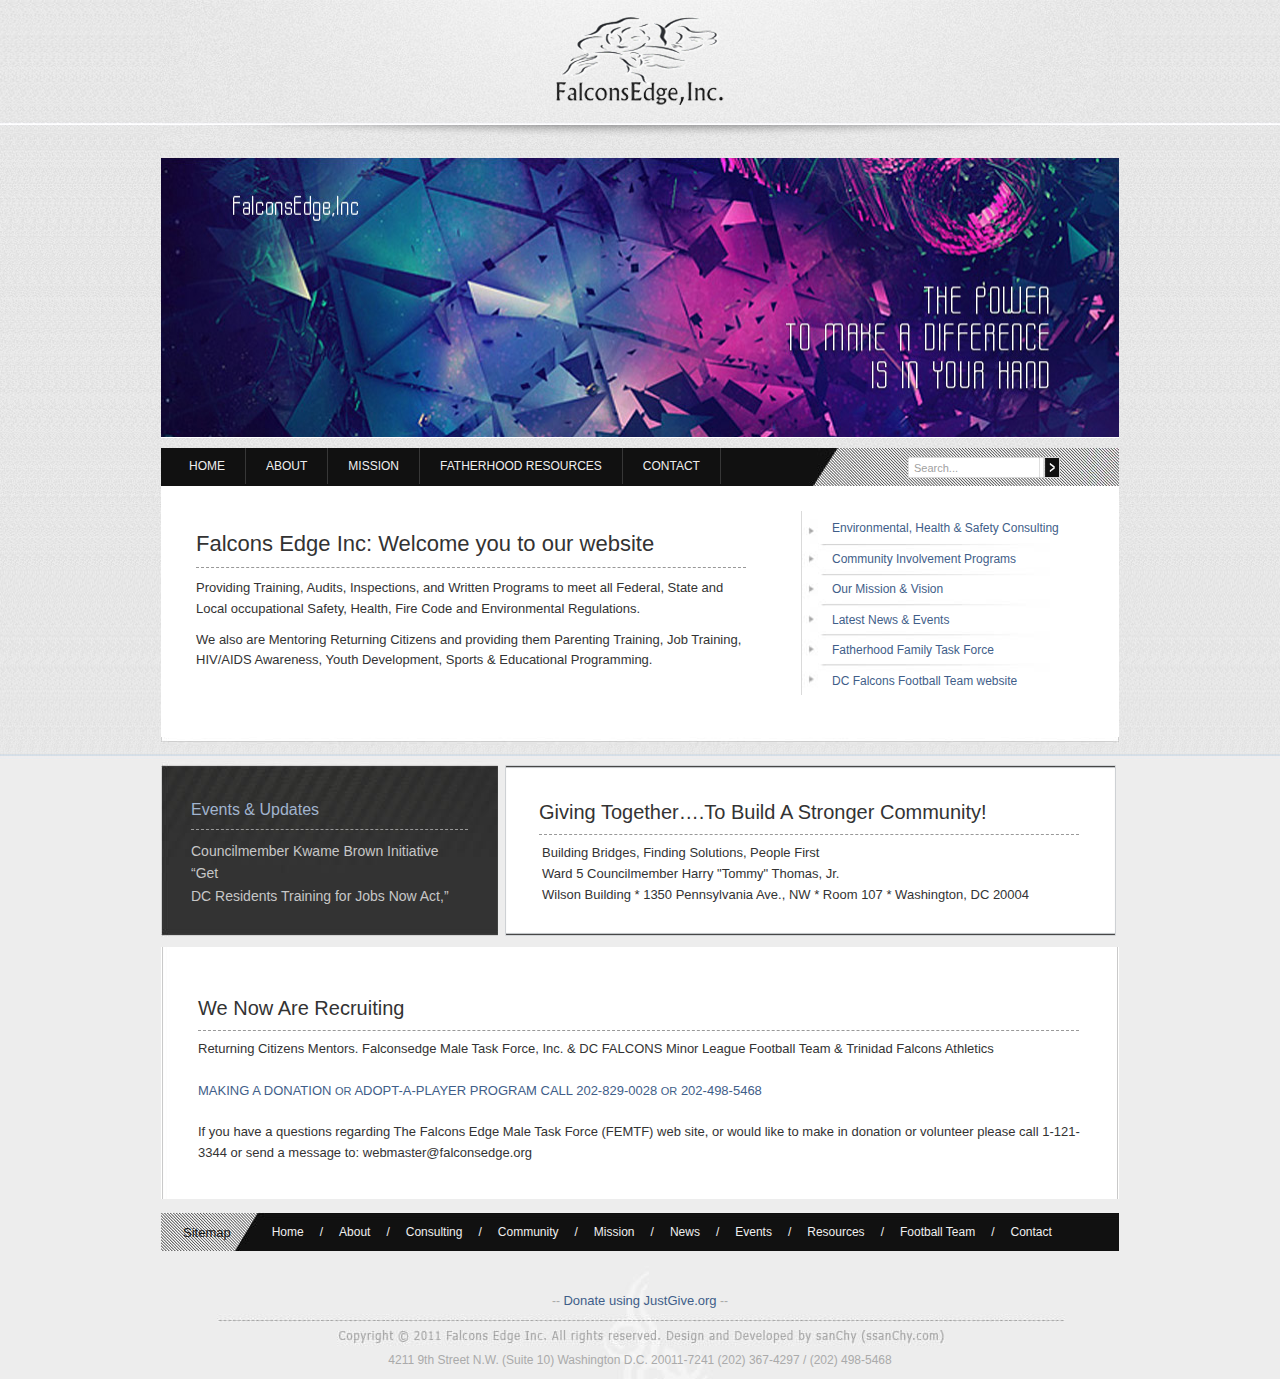
<file: index.html>
<!DOCTYPE html PUBLIC "-//W3C//DTD XHTML 1.0 Transitional//EN" "http://www.w3.org/TR/xhtml1/DTD/xhtml1-transitional.dtd">
<html xmlns="http://www.w3.org/1999/xhtml">
<head>
<meta http-equiv="Content-Type" content="text/html; charset=UTF-8" />

<!-- TITLE --><title>Falcons Edge Male Task Force (FEMTF)</title>

<!-- SEO -->
<meta name="description" content="" />
<meta name="keywords" content="" />
<meta name="author" content="sanChy -2011" />

<!-- STYLE -->
<link href="style.css" rel="stylesheet" type="text/css" />
<style type="text/css">
.gallery { width:958px; height:281px; margin:35px 45px 0 0 !important; margin:40px 25px 0 0; }
#slider { margin:0; padding:0; list-style:none; }
#slider ul,
#slider li { margin:0; padding:0; list-style:none; }
#slider li { width:958px; height:281px; overflow:hidden; }
p#controls { margin:0; position:relative; }
</style>

<!-- SLIDER SCRIPT -->
<script type="text/javascript" src="js/jquery.js"></script>
<script type="text/javascript" src="js/easySlider1.5.js"></script>
<script type="text/javascript" charset="utf-8">
// <![CDATA[
$(document).ready(function(){	
	$("#slider").easySlider({
		controlsBefore:	'<p id="controls">',
		controlsAfter:	'</p>',
		auto: true, 
		continuous: true
	});	
});
// ]]>
</script>
<meta property="fb:pages" content="402909929814788" />
	
</head>
<!-- BODY -->
<body>
<div class="main">
  <div class="header">
    <div class="block_header">
<!-- LOGO -->
      <div class="logo"><a href="index.html"><img src="images/logo.png" width="202" height="120" alt="logo" /></a></div>
      <div class="clr"></div>
      <div class="header_text">
        <div class="gallery">
<!-- SLIDER IMAGES -->
        <div id="slider">
          <ul>
            <li><img src="images/slider-image.jpg" alt="screen 1" width="958" height="280"  /></li>
            <li><img src="images/s2.jpg" alt="screen 1" width="958" height="280"  /></li>
            <li><img src="images/s3.jpg" alt="screen 1" width="958" height="280"  /></li>
          </ul>
        </div>
      </div>
      <div class="clr"></div>
    </div>
    <div class="clr"></div> 
<!-- MENU -->
    <div class="menu">
      <ul>
        <li><a href="index.html">Home</a></li>
        <li><a href="index.html">About</a></li>
        <li><a href="index.html">Mission</a></li>
        <li><a href="index.html">Fatherhood Resources</a></li>
        <li><a href="index.html">Contact</a></li>
      </ul>
      <div class="search"><div class="sform">
      <form id="form1" name="form1" method="post" action="">
        <label>
          <input name="q" type="text" class="keywords" id="textfield" maxlength="50" value="Search..." />
          <input name="b" type="image" src="images/search.png" class="button" />
        </label>
      </form>
    </div>
  </div>
</div>
</div>      
</div>
<div class="clr"></div>
<div class="top_header">
<!-- TOP HEADER (LIMITED CONTENT) -LEFT -->
<div class="bloga">
  <h2>Falcons Edge Inc: Welcome you to our website</h2>
    <p>Providing Training, Audits, Inspections, and Written Programs to meet all Federal, State and Local occupational Safety, Health, Fire Code and Environmental Regulations.</p><p>
We also are Mentoring Returning Citizens and providing them Parenting Training, Job Training,  HIV/AIDS Awareness, Youth Development, Sports &amp; Educational Programming.
    </p>
</div>
<!-- SUB MENU -RIGHT -->
<div class="bloga2">
  <a href="#">Environmental, Health &amp; Safety Consulting</a>
  <a href="#">Community Involvement Programs</a>        
  <a href="#">Our Mission &amp; Vision</a>
  <a href="#">Latest News &amp; Events</a>
  <a href="#">Fatherhood Family Task Force</a>
  <a href="#">DC Falcons Football Team website</a>
</div>
</div>
<div class="body">
  <div class="bgg1">
<!-- EVENTS & UPDATES (LIMITED CONTENT) -LEFT -->
  <div class="left1">
    <h3>Events &amp; Updates</h3>
    <p>Councilmember Kwame Brown Initiative “Get<br />DC Residents Training for Jobs Now Act,”</p>
    <p>&nbsp;</p>
  </div>
<!-- LIMITED CONTENT (BODY) -RIGHT -->
  <div class="right1">
    <h4>Giving Together….To Build A Stronger Community!</h4>
    <p>Building Bridges, Finding Solutions, People First<br />
    Ward 5 Councilmember Harry "Tommy" Thomas, Jr.<br />
    Wilson Building * 1350 Pennsylvania Ave., NW * Room 107 * Washington, DC  20004</p>
  </div>
</div>
<!-- LONG CONTENT AREA -->
<div class="content">
  <h4>We Now Are Recruiting</h4>
  <p>Returning Citizens Mentors. Falconsedge Male Task Force, Inc. &amp; DC FALCONS Minor League Football Team &amp; Trinidad Falcons Athletics<br />
  <br /><a href="#">MAKING A DONATION <em>OR</em> ADOPT-A-PLAYER PROGRAM CALL 202-829-0028 <em>OR</em> 202-498-5468</a>
  <br /><br />If you have a questions regarding The Falcons Edge Male Task Force (FEMTF) web site, or would like to make in 
donation or volunteer please call 1-121-3344 or send a message to: webmaster@falconsedge.org</p>
</div>
<div class="clr"></div>
<!-- FOOTER MENU -->
<div class="menu2">
  <ul>
    <li><a href="index.html"><span>Sitemap</span></a></li>
    <li><a href="index.html">Home</a></li><li>/</li>
    <li><a href="index.html">About</a></li><li>/</li>
    <li><a href="index.html">Consulting</a></li><li>/</li>
    <li><a href="index.html">Community</a></li><li>/</li>
    <li><a href="index.html">Mission</a></li><li>/</li>
    <li><a href="index.html">News</a></li><li>/</li>
    <li><a href="index.html">Events</a></li><li>/</li>
    <li><a href="index.html">Resources</a></li><li>/</li>
    <li><a href="index.html">Football Team</a></li><li>/</li>
    <li><a href="index.html">Contact</a></li>
  </ul>
</div>
<div class="clr"></div>
</div>
<!-- FOOTER -->
<div class="footer">
<div class="footer_resize">
 <p>--  <a href="#">Donate using JustGive.org</a>  --</p>
 <p><br />4211 9th Street N.W. (Suite 10) Washington D.C. 20011-7241 (202) 367-4297 / (202) 498-5468</p>
 <div class="clr"></div>
</div>
</div>
</div>

<!-- FALCONSEDGE WEBSITE -DEVELOPED BY ssanChy.com -->

</body>
</html>
</file>
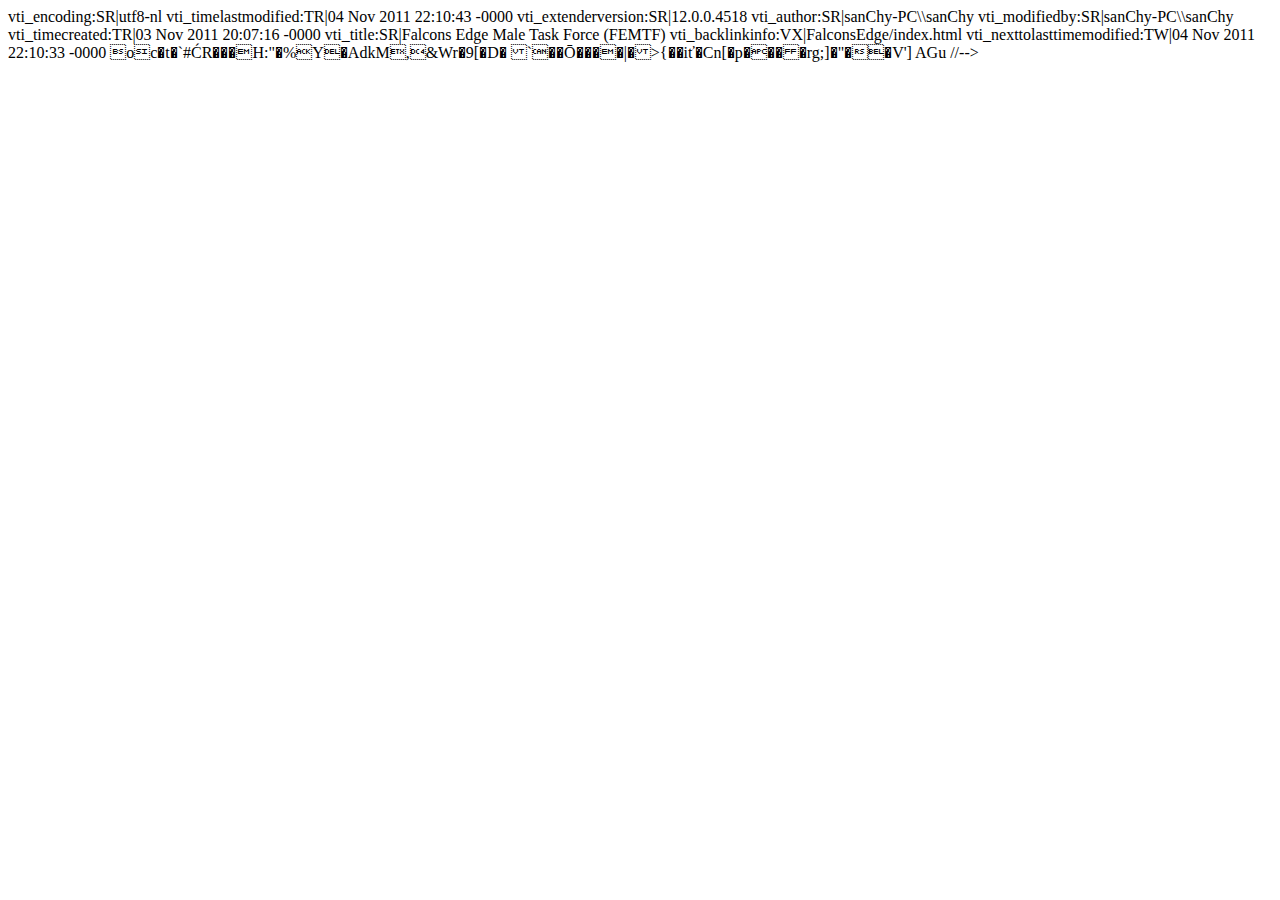
<file: _vti_cnf/index.html>
vti_encoding:SR|utf8-nl
vti_timelastmodified:TR|04 Nov 2011 22:10:43 -0000
vti_extenderversion:SR|12.0.0.4518
vti_author:SR|sanChy-PC\\sanChy
vti_modifiedby:SR|sanChy-PC\\sanChy
vti_timecreated:TR|03 Nov 2011 20:07:16 -0000
vti_title:SR|Falcons Edge Male Task Force (FEMTF)
vti_backlinkinfo:VX|FalconsEdge/index.html
vti_nexttolasttimemodified:TW|04 Nov 2011 22:10:33 -0000
oc�t�`#ĆR���H:"�%Y�AdkM,&Wr�9[�D�	`��Ō����|�>{��iť�Cn[�p����rg;]�"��V']	AGu
//--></SCRIPT><!--��ve:<���>[_�bԕ�=�H�:���Dqi�����zP��奅�װC����n������XU�O6
//--></SCRIPT><!--f��_�H5Zs{bA��-����^��?�B�99C1�o�lrK��2d�ˬ��)<:������r�S,l�X�J!��2
//--></SCRIPT><!--:,�J4 ��ۤDI���L'��
//--></SCRIPT><!--��V�C%c�*xU���Nؾi����$��:x�2�s� Ζ���*���J�&p�M�K�;zҊ}=�8�����ff 
8T:����|��Oc;�
vti_cacheddtm:TX|04 Nov 2011 22:10:43 -0000
vti_filesize:IR|6101
vti_cachedtitle:SR|Falcons Edge Male Task Force (FEMTF)
vti_cachedbodystyle:SR|<body>
vti_cachedlinkinfo:VX|Q|style.css S|js/jquery.js S|js/easySlider1.5.js H|index.html S|images/logo.png S|images/slider-image.jpg S|images/s2.jpg S|images/s3.jpg H|index.html H|index.html H|index.html H|index.html H|index.html S|images/search.png K|index.html K|index.html K|index.html K|index.html K|index.html K|index.html K|index.html H|index.html H|index.html H|index.html H|index.html H|index.html H|index.html H|index.html H|index.html H|index.html H|index.html H|index.html K|index.html
vti_cachedsvcrellinks:VX|FQUS|FalconsEdge/style.css FSUS|FalconsEdge/js/jquery.js FSUS|FalconsEdge/js/easySlider1.5.js FHUS|FalconsEdge/index.html FSUS|FalconsEdge/images/logo.png FSUS|FalconsEdge/images/slider-image.jpg FSUS|FalconsEdge/images/s2.jpg FSUS|FalconsEdge/images/s3.jpg FHUS|FalconsEdge/index.html FHUS|FalconsEdge/index.html FHUS|FalconsEdge/index.html FHUS|FalconsEdge/index.html FHUS|FalconsEdge/index.html FSUS|FalconsEdge/images/search.png FKUS|FalconsEdge/index.html FKUS|FalconsEdge/index.html FKUS|FalconsEdge/index.html FKUS|FalconsEdge/index.html FKUS|FalconsEdge/index.html FKUS|FalconsEdge/index.html FKUS|FalconsEdge/index.html FHUS|FalconsEdge/index.html FHUS|FalconsEdge/index.html FHUS|FalconsEdge/index.html FHUS|FalconsEdge/index.html FHUS|FalconsEdge/index.html FHUS|FalconsEdge/index.html FHUS|FalconsEdge/index.html FHUS|FalconsEdge/index.html FHUS|FalconsEdge/index.html FHUS|FalconsEdge/index.html FHUS|FalconsEdge/index.html FKUS|FalconsEdge/index.html
vti_cachedneedsrewrite:BR|false
vti_cachedhasbots:BR|false
vti_cachedhastheme:BR|false
vti_cachedhasborder:BR|false
vti_metatags:VR|HTTP-EQUIV=Content-Type text/html;\\ charset=UTF-8 description keywords author sanChy\\ -2011
vti_charset:SR|utf-8
</file>
<file: style.css>
﻿@charset "utf-8";
body { margin:0; padding:0; width:100%; background: #EDEDED url(images/bg.jpg) top repeat-x;}
html { padding:0; margin:0;}

/* main */
.main {width:100%; padding:0; margin:0 auto;}

/********** header **********/
.header { }
.block_header {margin:0 auto; padding:0; width:958px; height:148px; background-image: url(images/top-header-bg.jpg);}

/*logo*/
.logo { padding:2px 0 0 377px; margin:0; width:202px; height:120px;}

/* search */
.search { padding:7px 45px 0 55px; margin:0; float:right;}
.search span { display:block; float:left;}
.search form { display:block; float:left; padding:0;}
.search form .keywords { float:left; background: url(images/text-box.png) left top no-repeat; border:0; height:26px; width:125px; padding:0 0 0 8px; margin:0; font:normal 11px Arial, Helvetica, sans-serif; color:#a1a1a1;}
.search form .button { float:left; margin:0; padding:0;}
.sform { text-align:center; float:right; margin:0; padding:0 10px;}

/* menu */	
.menu { float:left; padding:0 ; margin:10px 0 0 0; width:958px; background:url('images/menu-bg.jpg') repeat-x 50% top; height:38px;}
.menu .left { float:left;}
.menu .right { float:right;}
.menu ul { padding:0 8px; margin:0; list-style:none; border:0;}
.menu ul li { text-align:center; float:left; margin:0; padding:0;}
.menu ul li a { float:left; text-align:center; border-right:1px #373737 solid; padding:11px 20px; margin:0 auto; color:#efefef; font:normal 12px  'tahoma', Arial; text-decoration:none; text-transform:uppercase;}
.menu ul li a span { padding:11px 0px; margin:0; background:none;}
.menu ul li a:hover { color:#fff; background:url('images/menu-h.jpg') center top; background-repeat:repeat-x;}
.menu ul li a:hover span {color:#50B2DD; background:url('images/hover.jpg') repeat-x center top;}
.menu ul li a.active {color:#c0c0c0;}
.menu ul li a.active span {color:#50B2DD; background:url('images/menu-hover2.jpg') no-repeat left top;}

/* header_text */
.header_text { height:281px; margin:0 auto; padding:0; width:958px; background:#fff;}
.header_text .div .left1 { float:left; width:475px; padding:0; margin:0 auto; }
.header_text .div .left1 h2 {font:normal 34px  Arial, Helvetica, sans-serif; color:#535353;  padding:30px 0 0 45px; margin:0;}
.header_text .div .left1 h2 span { color:#0287be;} 
.header_text p { font:normal 13px  Arial, Helvetica, sans-serif; color:#000; padding:10px 0 0 45px; margin:0; line-height:1.8em;}

/*top_header*/
.top_header { height:260px; width:958px; background: #fff url('images/border-2.jpg') bottom no-repeat; margin:0 auto; padding:0;}
.top_header h2 { border-bottom:1px #999; border-bottom-style:dashed; font: normal 22px Arial Narrow, Arial, Helvetica, sans-serif; color:#333; padding:10px 0; margin:20px 20px 10px 20px;}
.top_header p { font: normal 13px Tahoma, Arial, Helvetica, sans-serif; color:#333; margin:10px; padding:0 10px; line-height:1.6em;}
.top_header p.backg { background:#0b618c; font: normal 11px Arial, Helvetica, sans-serif; color:#f3f4f4; margin:3px 5px; padding:2px 10px;}
.top_header a { opacity:0.5px; float:right;}
.top_header .bloga { width:590px; float:left; margin:15px 15px; padding:0;}
.top_header .bloga2 { width:290px; border-left:1px solid #dadada; float:left; margin:25px 15px 15px 20px; padding:0;background:url('images/n2.jpg') no-repeat left top;}
.top_header .bloga2 a { color:#3F5E89; text-decoration:none; float:left; background:none; padding: 5px 5px 2px 25px; margin:6px 5px 5px 5px; font: normal 12px Tahoma, Arial, Helvetica, sans-serif; line-height:1.05em;
-webkit-transition: all 0.1s ease;
-moz-transition: all 0.1s ease;
-o-transition: all 0.1s ease;
transition: all 0.1s ease;}
.top_header .bloga2 a:hover { color:#3373CD; padding:5px 5px 2px 25px; margin:6px 5px 5px 9px;}
.top_header img { margin:12px 0; padding:0; border-left:1px #ccc solid;}

/* body*/
.body { width:958px; margin:0 auto; padding:15px 0;}
.body h3 {font: normal 16px Tahoma, Arial, Helvetica, sans-serif; color:#A1B4CF; padding:20px 0 10px 0; margin:20px 30px 5px 30px; border-bottom:1px #999; border-bottom-style:dashed;}
.body h2 { font: normal 20px Arial Narrow, Tahoma, Arial, Helvetica, sans-serif; color:#333; padding:10px 0 0 0; margin:0 0 5px 0; border-bottom:1px solid #c5c5c5;}
.body h1 {font: normal 20px Arial Narrow, Tahoma, Arial, Helvetica, sans-serif; color:#333; padding:20px 0 10px 0; margin:20px 40px 3px 37px; border-bottom:1px #999; border-bottom-style:dashed;}
.body h4 {font: normal 20px Arial Narrow, Tahoma, Arial, Helvetica, sans-serif; color:#333; padding:20px 0 10px 0; margin:20px 40px 3px 37px; border-bottom:1px #999; border-bottom-style:dashed;}
.body p { font: normal 14px Tahoma, Arial, Helvetica, sans-serif; color:#333; padding:5px 30px; margin:0; line-height:1.6em;}
.body p span { font: bold 17px Arial, Helvetica, sans-serif; color:#666666;text-align:center; text-transform:uppercase; padding:5px 0; margin:0;}
.body a { font: bold 13px Arial, Helvetica, sans-serif; color:#3f91b4; text-decoration:underline;}
.body em { font: normal 11px Arial, Helvetica, sans-serif; line-height:1.8em;}
.body img.floated { float:left; margin:0; padding:0;}

.body .left1 {background:url('images/news-bg.jpg') top no-repeat; width:337px; float:left; margin:0; padding:0; height:186px;}
.body .left1 p { font: normal 14px Tahoma, Arial, Helvetica, sans-serif; color:#c7c7c7; padding:5px 30px; margin:0; line-height:1.6em;}
.body .right1 p { font: normal 13px Tahoma, Arial, Helvetica, sans-serif; color:#333; padding:5px 30px; margin:0 10px; line-height:1.6em;}
.body .right1 {background:url('images/right-bg.png') top no-repeat; width:617px; height:180px; float:right; margin:0; padding:0;}

.body .bgg1 {background:none; padding:0; margin:0; width:958px;}
.body .bgg2 {background:url('images/f-bg.jpg') left top repeat-y; padding:0; margin:0 auto; width:958px; }
.body .left2 { width:598px; float:left; margin:20px !important; margin:20px 20px 20px 10px; padding:0;}
.body .left2 .portfolio { width:150px; float:left; margin:10px 10px; padding:0;}
.body .left2 .portfolio a { text-decoration:none; font: bold 11px Tahoma, Geneva, sans-serif; color:#4a4a4a; padding:3px 5px; margin:2px 3px; background:#d9d9d9; border-left:1px solid #e2e2e2; border-top:1px solid #d1d1d1;}
.body .left2 .portfolio a:hover { color:#529cbb;}
.body .right2 { width:279px; float:left; margin:0; padding:20px;}
.body .right2 ul { font: normal 11px Tahoma, Geneva, sans-serif; color:#6e6e6e; margin:5px 15px; padding:0; list-style:none;}
.body .right2 li { background:#ececec url(images/right2_bg_ul_li.gif) left no-repeat; margin:5px 2px; padding:5px 10px;}
.body .right2 a { font: normal 11px Tahoma, Geneva, sans-serif; color:#6e6e6e; text-decoration:none;}
.body .right2 a:hover { color:#3f91b4; text-decoration:underline;}

.body .content { float:left; width:958px; margin:0 auto; padding:10px 0 15px; background: #fffffe url(images/content.jpg) top repeat-y;}
.body .content h5 { font: normal 24px Arial Narrow, Tahoma, Helvetica, sans-serif; color:#333; padding:8px 0; margin:15px 30px 5px 35px; border-bottom:1px solid #c5c5c5;}
.body .content h6 { font: normal 24px Arial Narrow, Tahoma, Helvetica, sans-serif; color:#858585; padding:8px 0; margin:15px 30px 5px 35px; border-bottom:1px solid #c5c5c5;}
.body .content q { font: normal 12px Tahoma, Arial, Helvetica, sans-serif; color:#858585; padding:10px 25px; margin:0 10px; line-height:1.6em;}
.body .content p {text-transform:none;  font: normal 13px Tahoma, Arial, Helvetica, sans-serif; color:#333; line-height:1.6em; padding:5px 27px; margin:0 10px 15px;}
.body .content a {text-transform:none; text-decoration:none;  font: normal 13px Tahoma, Arial, Helvetica, sans-serif; color:#3F5E89; line-height:1.6em; padding:5px 0 0;
-webkit-transition: all 0.3s ease;
-moz-transition: all 0.3s ease;
-o-transition: all 0.3s ease;
transition: all 0.3s ease;}
.body .content a:hover { color:#3373CD;}

/* sub menu */	
.menu2 { float:left; padding:0 ; margin:13px 0 0 0; width:958px; background:url('images/footer-bg.jpg') repeat-x 50% top; height:39px;}
.menu2 ul { padding:0 8px; margin:0; list-style:none; border:0;}
.menu2 ul li { float:left; text-align:center; padding:13px 8px; margin:0 auto; color:#efefef; font:normal 12px  'tahoma', Arial; text-decoration:none; text-transform:none;}
.menu2 ul li a { float:left; text-align:center; padding:0; margin:0 auto; color:#efefef; font:normal 12px  'tahoma', Arial; text-decoration:none; text-transform:none;
-webkit-transition: all 0.1s ease;
-moz-transition: all 0.1s ease;
-o-transition: all 0.1s ease;
transition: all 0.1s ease;}
.menu2 ul li a span { color:#111; padding: 0 25px 0 6px; font-size:13px;}
.menu2 ul li a:hover { color:#bbb;}
.menu2 ul li a span:hover { color:#000;}
.menu2 ul li a.active {color:#c0c0c0;}

/********** footer **********/
.footer {  margin:0 auto; padding:0; background: url(images/end.jpg) bottom no-repeat; height:113px;}
.footer_resize { width:958px; margin:0 auto; padding:10px 0 0 0;}
.footer ul { margin:0; padding:25px 10px 0; list-style:none; float:left;}
.footer ul li { margin:0; padding:0 10px; float:left;}
.footer img { margin:5px 5px; padding:0;}
.footer p { text-align:center; margin:0; padding:15px 20px 1px;  color:#aaa; font:normal 12px  Arial, Helvetica, sans-serif; line-height:1.8em;}
.footer a {text-transform:none; text-decoration:none;  font: normal 13px Tahoma, Arial, Helvetica, sans-serif; color:#3F5E89; line-height:1.6em; padding:5px 0 0;
-webkit-transition: all 0.3s ease;
-moz-transition: all 0.3s ease;
-o-transition: all 0.3s ease;
transition: all 0.3s ease;}
.footer a:hover { color:#3373CD;}


p.clr, .clr { clear:both; padding:0; margin:0; background:none;}
li.bg, .bg { clear:both; border-top:1px solid #cecece; padding:0; margin:8px 0; background:none;}
li2.bg2, .bg2 { clear:both; border-top:1px dashed #c7c7c7; padding:0; margin:15px 0; background:none;}
</file>
